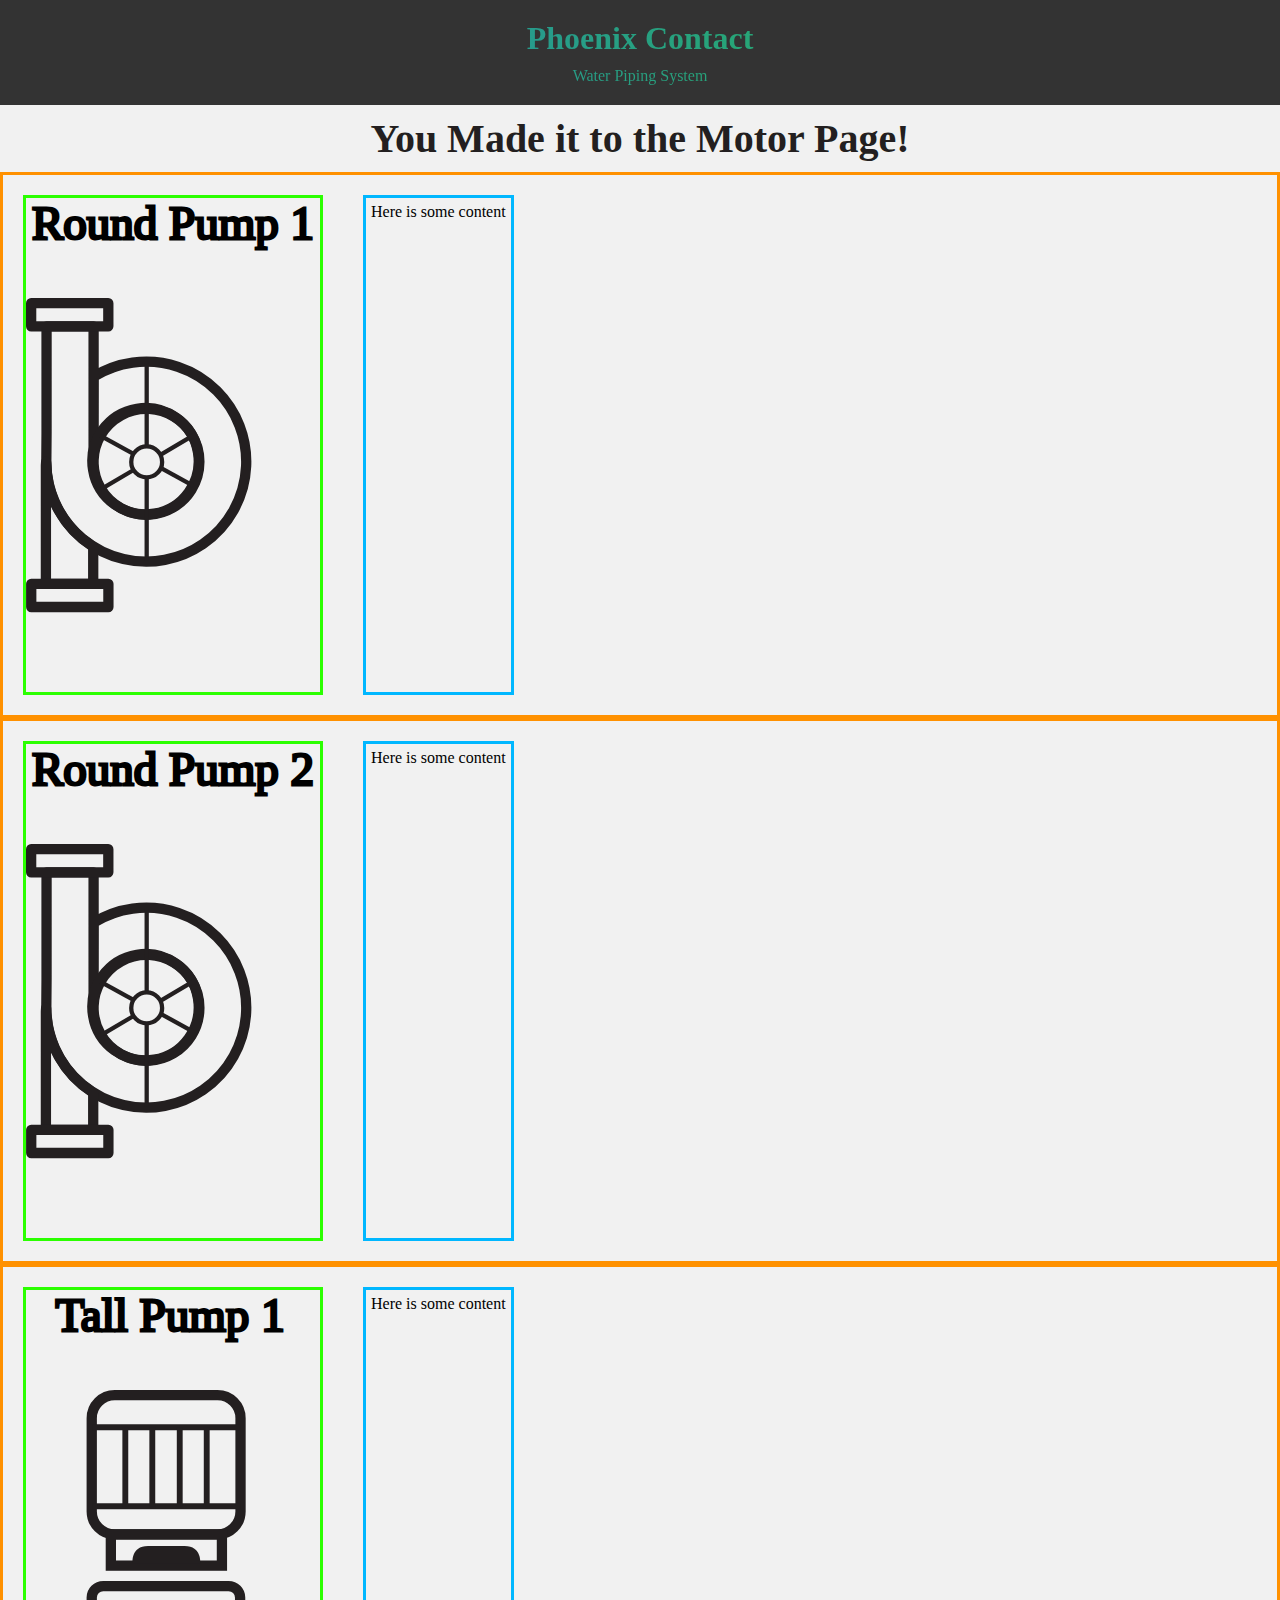
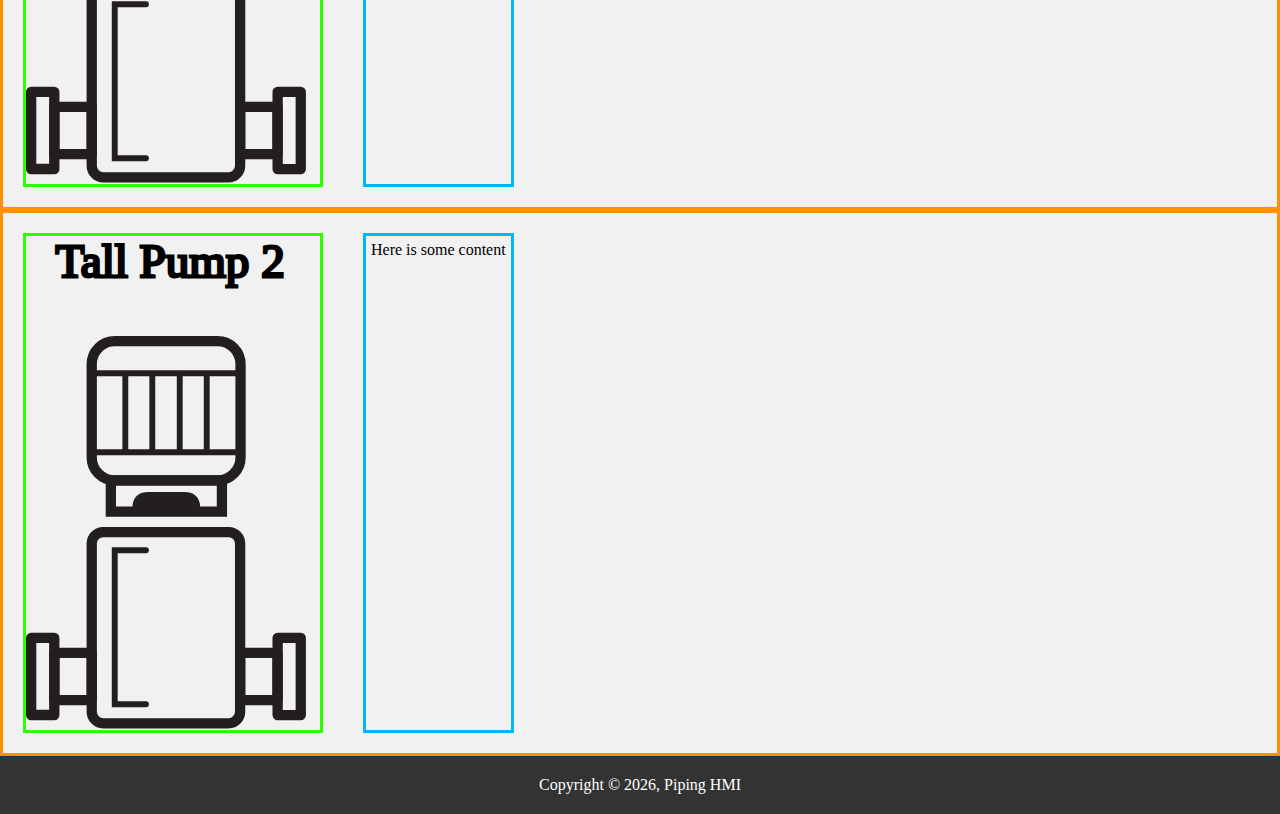
<file: Pipe HMI/html/motor.html>
<!DOCTYPE html>
<html lang="en">
<head>
    <meta charset="UTF-8">
    <meta http-equiv="X-UA-Compatible" content="IE=edge">
    <meta name="viewport" content="width=device-width, initial-scale=1.0">
    <title>Water PSI</title>
    <link rel="stylesheet" href="../css/motor.css">
</head>
<body>
    <header>
        <h1>Phoenix Contact</h1>
        <p>Water Piping System</p>
    </header>

    <main>
        <a href="index.html">
            <h1 class="title">You Made it to the Motor Page!</h1>
        </a>
        
        <div class="img">
            <svg viewBox="0 0 100 100">
                <g class="pump2">
                    <path class="cls-21" id="p_21" d="M60.84,72.05a18,18,0,1,1,0,1.2V26.55h-16v36.3l-.08,9.83a34,34,0,1,0,16.12-29Z" transform="translate(-37.85 -16.93)"/>
                    <path class="cls-21" id="p_22" d="M60.65,101.52A34,34,0,0,1,44.7,72.68l-.08,1.25v40.22H60.71v-11.8Z" transform="translate(-37.85 -16.93)"/>
                    <circle class="cls-21" id="c_21" cx="78.97" cy="72.67" r="18.15" transform="matrix(0.58, -0.81, 0.81, 0.58, -64.01, 77.32)"/>
                    <rect class="cls-21" x="1.75" y="1.75" width="26.25" height="7.87"/>
                    <rect class="cls-21" x="39.64" y="114.15" width="26.25" height="7.88" transform="translate(67.67 219.25) rotate(-180)"/>
                    <line class="cls-22" x1="41.05" y1="50.8" x2="41.05" y2="22.11"/>
                    <line class="cls-22" x1="36.55" y1="53.05" x2="25.41" y2="46.86"/>
                    <line class="cls-22" x1="36.89" y1="58.34" x2="25.41" y2="65.09"/>
                    <circle class="cls-23" cx="41.05" cy="55.75" r="5.25"/>
                    <line class="cls-22" x1="41.05" y1="89.27" x2="41.05" y2="60.59"/>
                    <line class="cls-22" x1="56.8" y1="63.85" x2="45.66" y2="57.66"/>
                    <line class="cls-22" x1="57.48" y1="46.41" x2="46" y2="53.16"/>
                </g>
                <text stroke="black" x="2" y="-20">Round Pump 1</text>
            </svg>
            <div class="content">
                <p>Here is some content</p>
            </div>
        </div>

        <div class="img">
            <svg viewBox="0 0 100 100">            
                <g class="pump2_2">
                    <path class="cls-21_2" id="p_221" d="M60.84,72.05a18,18,0,1,1,0,1.2V26.55h-16v36.3l-.08,9.83a34,34,0,1,0,16.12-29Z" transform="translate(-37.85 -16.93)"/>
                    <path class="cls-21_2" id="p_222" d="M60.65,101.52A34,34,0,0,1,44.7,72.68l-.08,1.25v40.22H60.71v-11.8Z" transform="translate(-37.85 -16.93)"/>
                    <circle class="cls-21_2" id="c_221" cx="78.97" cy="72.67" r="18.15" transform="matrix(0.58, -0.81, 0.81, 0.58, -64.01, 77.32)"/>
                    <rect class="cls-21_2" id="r_221" x="1.75" y="1.75" width="26.25" height="7.87"/>
                    <rect class="cls-21_2" x="39.64" y="114.15" width="26.25" height="7.88" transform="translate(67.67 219.25) rotate(-180)"/>
                    <line class="cls-22_2" x1="41.05" y1="50.8" x2="41.05" y2="22.11"/>
                    <line class="cls-22_2" x1="36.55" y1="53.05" x2="25.41" y2="46.86"/>
                    <line class="cls-22_2" x1="36.89" y1="58.34" x2="25.41" y2="65.09"/>
                    <circle class="cls-23_2" cx="41.05" cy="55.75" r="5.25"/>
                    <line class="cls-22_2" x1="41.05" y1="89.27" x2="41.05" y2="60.59"/>
                    <line class="cls-22_2" x1="56.8" y1="63.85" x2="45.66" y2="57.66"/>
                    <line class="cls-22_2" x1="57.48" y1="46.41" x2="46" y2="53.16"/>
                </g> 
                <text stroke="black" x="2" y="-20">Round Pump 2</text>
            </svg>
            <div class="content">
                <p>Here is some content</p>
            </div>
        </div>

        <div class="img">
            <svg viewBox="0 0 100 100">
                <g class="pump5">
                    <rect class="cls-34" id="r_51" x="9.66" y="107.77" width="12.7" height="16.05"/>
                    <rect class="cls-34" id="r_52" x="72.85" y="107.77" width="12.7" height="16.05"/>
                    <rect class="cls-34" id="r_53" x="99.59" y="115.45" width="26.25" height="7.87" transform="translate(-29.86 228.51) rotate(-90)"/>
                    <rect class="cls-34" id="r_54" x="15.76" y="115.45" width="26.25" height="7.87" transform="translate(-113.7 144.67) rotate(-90)"/>
                    <rect class="cls-36" id="r_55" x="22.36" y="1.75" width="50.61" height="47.37" rx="7.83"/>
                    <rect class="cls-34" id="r_56" x="22.36" y="66.68" width="50.47" height="65.07" rx="3.93"/>
                    <rect class="cls-38" id="r_57" x="28.86" y="49.12" width="37.78" height="10.62"/>
                    <polyline class="cls-35" points="40.81 72.87 30.18 72.87 30.18 125.26 40.81 125.26"/>
                    <line class="cls-37" x1="22.51" y1="12.67" x2="72.98" y2="12.67"/>
                    <line class="cls-37" x1="22.51" y1="39.53" x2="72.98" y2="39.53"/>
                    <line class="cls-37" x1="33.78" y1="12.67" x2="33.78" y2="39.53"/>
                    <line class="cls-37" x1="61.47" y1="12.67" x2="61.47" y2="39.53"/>
                    <line class="cls-37" x1="42.96" y1="12.67" x2="42.96" y2="39.53"/>
                    <line class="cls-37" x1="52.29" y1="12.67" x2="52.29" y2="39.53"/>
                    <path class="cls-39" d="M77.11,56.69c6,0,5.31,5.9,5.31,5.9h-23s-.74-5.9,5.31-5.9Z" transform="translate(-23.19 -3.6)"/>
                </g>
                <text stroke="black" x="10" y="-20">Tall Pump 1</text>
            </svg>
            <div class="content">
                <p>Here is some content</p>
            </div>
        </div>

        <div class="img">
            <svg viewBox="0 0 100 100">
                <g class="pump5_2">
                    <rect class="cls-34_2" id="r_521" x="9.66"  y="107.77" width="12.7" height="16.05"/>
                    <rect class="cls-34_2" id="r_522" x="72.85" y="107.77" width="12.7" height="16.05"/>
                    <rect class="cls-34_2" id="r_523" x="99.59" y="115.45" width="26.25" height="7.87" transform="translate(-29.86 228.51) rotate(-90)"/>
                    <rect class="cls-34_2" id="r_524" x="15.76" y="115.45" width="26.25" height="7.87" transform="translate(-113.7 144.67) rotate(-90)"/>
                    <rect class="cls-36_2" id="r_525" x="22.36" y="1.75" width="50.61" height="47.37" rx="7.83"/>
                    <rect class="cls-34_2" id="r_526" x="22.36" y="66.68" width="50.47" height="65.07" rx="3.93"/>
                    <rect class="cls-38_2" id="r_527" x="28.86" y="49.12" width="37.78" height="10.62"/>
                    <polyline class="cls-35_2" points="40.81 72.87 30.18 72.87 30.18 125.26 40.81 125.26"/>
                    <line class="cls-37_2" x1="22.51" y1="12.67" x2="72.98" y2="12.67"/>
                    <line class="cls-37_2" x1="22.51" y1="39.53" x2="72.98" y2="39.53"/>
                    <line class="cls-37_2" x1="33.78" y1="12.67" x2="33.78" y2="39.53"/>
                    <line class="cls-37_2" x1="61.47" y1="12.67" x2="61.47" y2="39.53"/>
                    <line class="cls-37_2" x1="42.96" y1="12.67" x2="42.96" y2="39.53"/>
                    <line class="cls-37_2" x1="52.29" y1="12.67" x2="52.29" y2="39.53"/>
                    <path class="cls-39_2" d="M77.11,56.69c6,0,5.31,5.9,5.31,5.9h-23s-.74-5.9,5.31-5.9Z" transform="translate(-23.19 -3.6)"/>
                </g>
                <text stroke="black" x="10" y="-20">Tall Pump 2</text>
            </svg>
            <div class="content">
                <p>Here is some content</p>
            </div>
        </div>
    </main>

    <footer>
        <p>Copyright &copy; <script>document.write(new Date().getFullYear());</script>, Piping HMI</p>
    </footer>
</body>
</html>
</file>
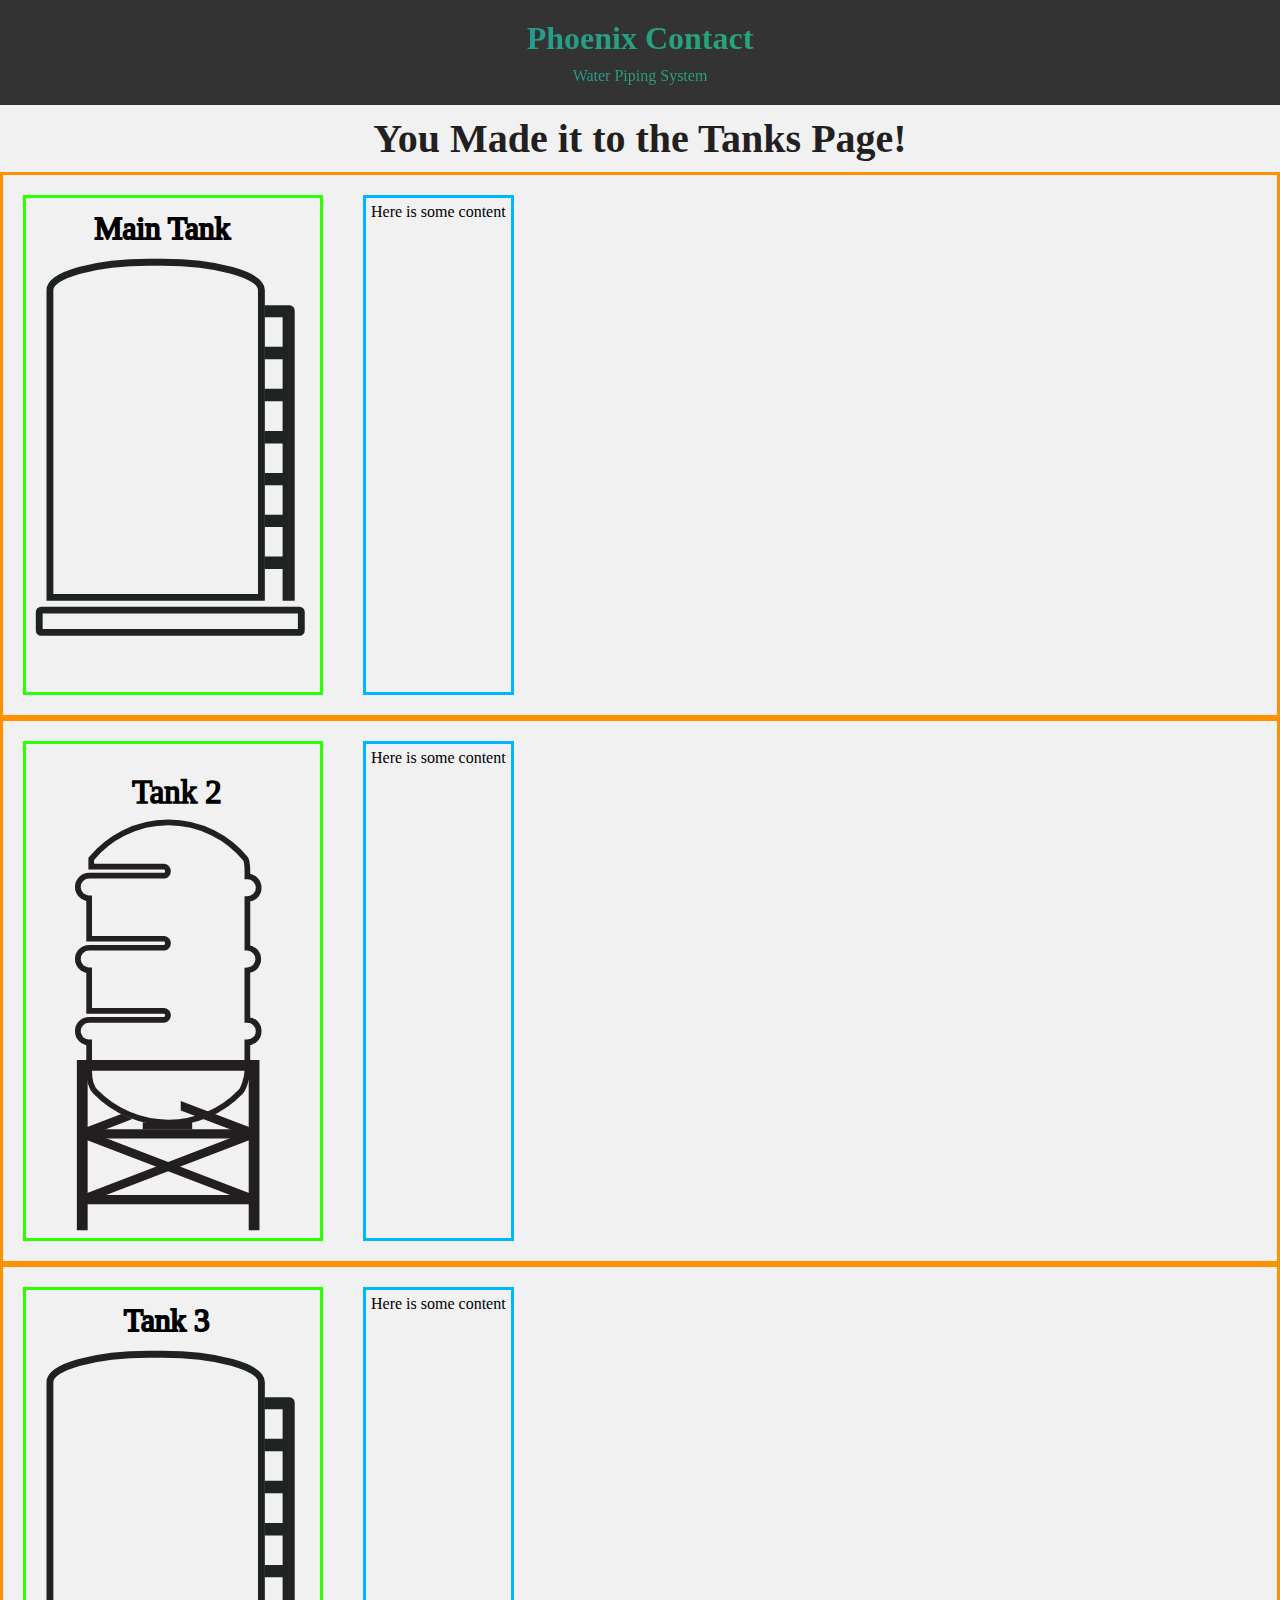
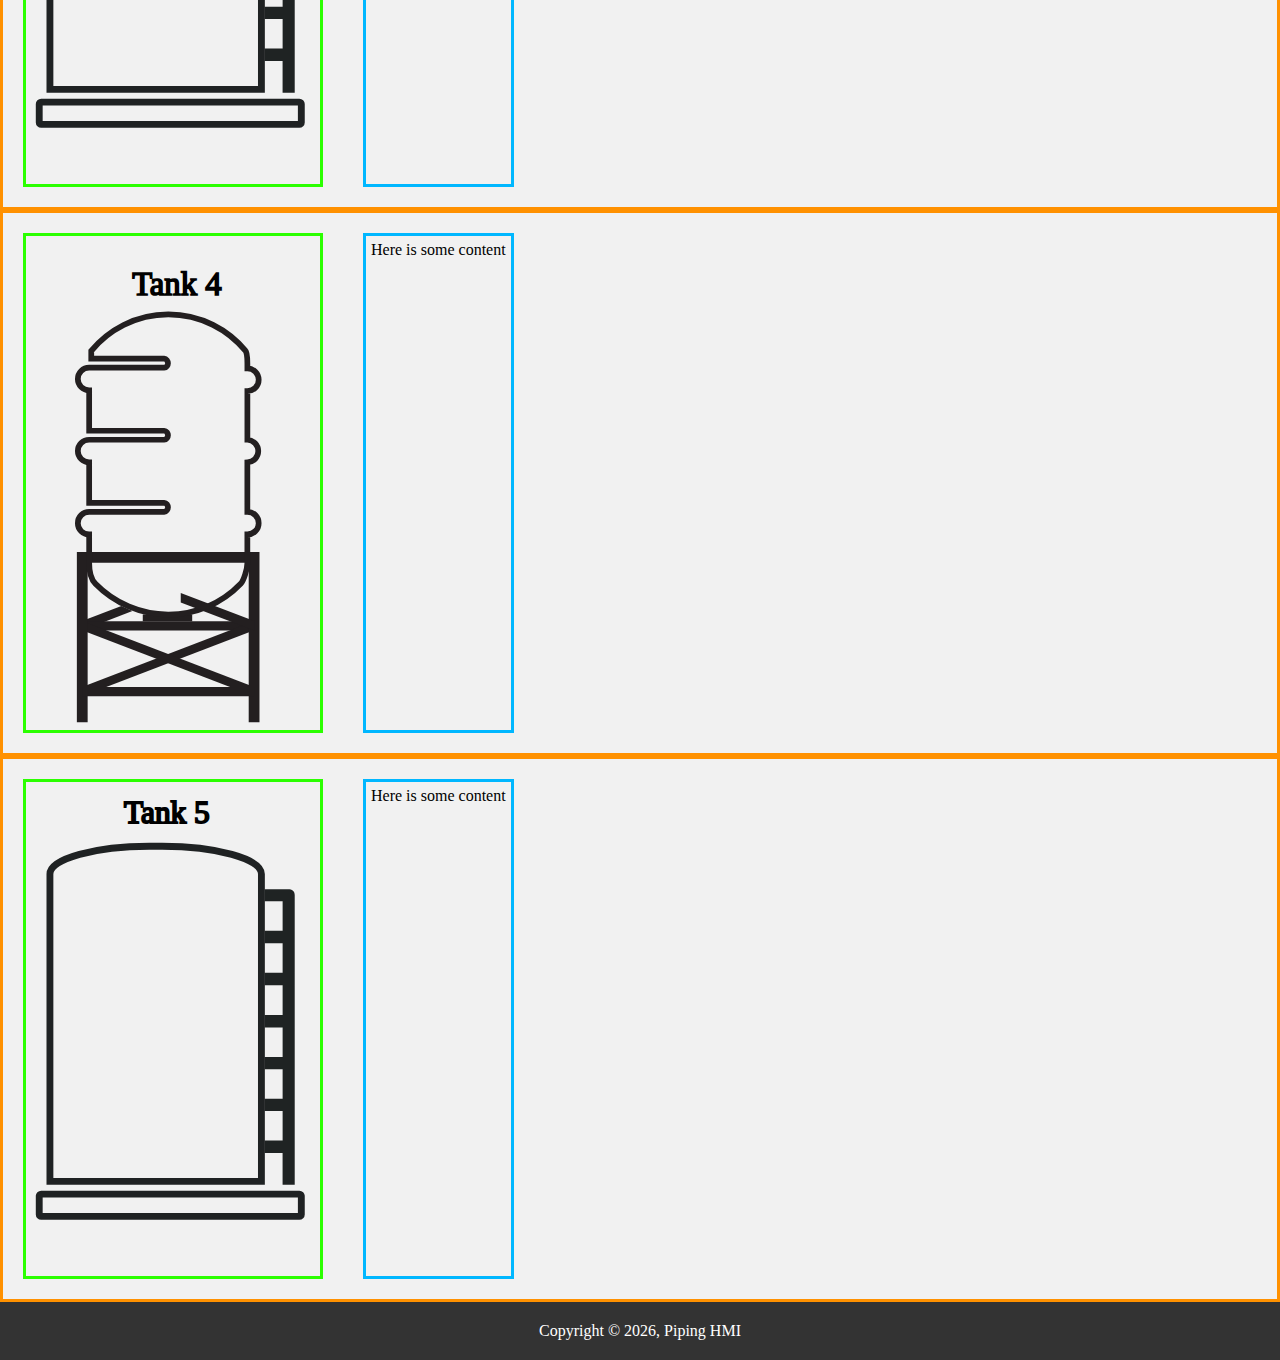
<file: Pipe HMI/html/tanks.html>
<!DOCTYPE html>
<html lang="en">
<head>
    <meta charset="UTF-8">
    <meta http-equiv="X-UA-Compatible" content="IE=edge">
    <meta name="viewport" content="width=device-width, initial-scale=1.0">
    <title>Water PSI</title>
    <link rel="stylesheet" href="../css/tanks.css">
</head>
<body>
    <header>
        <h1>Phoenix Contact</h1>
        <p>Water Piping System</p>
    </header>

    <main>
        <a href="index.html">
            <h1 class="title">You Made it to the Tanks Page!</h1>
        </a>

        <div class="img">
            <svg viewBox="0 0 150 250">
                <text stroke="black" x="35" y="20">Main Tank</text>
                <g class="pump6">
                    <rect class="cls-40" id="r_61" x="119.23" y="147.24" width="11.35" height="133.72" rx="1" transform="translate(-145.49 309.84) rotate(-90)"/>
                    <path class="tank" id="p_61" d="M171.4,201.92H63.5V45.09c0-7.87,23.4-14.17,50.63-14.17h6.65c27.22,0,50.62,6.3,50.62,14.17Z" transform="translate(-56.29 -29.17)"/>
                    <path class="cls-41" id="p_62" d="M173,181.08h9.22V166H173v-6.19h9.22V144.74H173v-6.3h9.22V123.37H173V117h9.22V101.88H173V95.47h9.22V80.39H173v-6.3h9.22V59H173V52.83H184.9c2.25,0,3.49,1,
                        3.49,2.93V203.62H182.2V187.38H173Z" transform="translate(-56.29 -29.17)"/>
                </g>
            </svg>
            <div class="content">
                <p>Here is some content</p>
            </div>
        </div>

        <div class="img">
            <svg viewBox="0 0 180 250">
                <text class="pump7_text" stroke="black" x="65" y="10">Tank 2</text>
                <g class="pump7">
                    <polygon class="cls-42" points="4.32 195.3 4.32 189.56 28.4 180.3 35.15 183.3 4.32 195.3"/>
                    <line class="cls-43" x1="4.44" y1="192.43" x2="109.65" y2="192.43"/>
                    <polygon class="cls-42" points="4.32 235.57 4.32 229.84 109.73 189.45 109.73 195.19 4.32 235.57"/>
                    <polygon class="cls-42" points="4.32 189.45 4.32 195.19 109.73 235.57 109.73 229.84 4.32 189.45"/>
                    <polyline class="cls-44" points="4.44 251.5 4.44 150.58 109.65 150.58 109.65 251.5"/>
                    <rect class="cls-42" x="41.49" y="185.46" width="30.26" height="4.24"/>
                    <line class="cls-43" x1="4.44" y1="232.71" x2="109.65" y2="232.71"/>
                    <path class="cls-45" id="p_71" d="M167.9,171.31a61,61,0,0,1-44.44,18.86A62.63,62.63,0,0,1,79,171.31c-2.8-2.81-3.85-7.76-3.85-12.88v-17.3a6.93,6.93,0,1,1,0-13.86h46c1.24,0,2.26-1.51,
                        2.26-2.76s-1-2.77-2.26-2.77h-46V97a6.93,6.93,0,1,1,0-13.86h46c1.24,0,2.26-1.49,2.26-2.74s-1-2.78-2.26-2.78h-46V52.89a6.93,6.93,0,1,1,0-13.86h46c1.24,0,2.26-1.47,
                        2.26-2.72s-1-2.8-2.26-2.8H76.43v-4.8a61.1,61.1,0,0,1,94.37-.11s1.22.82,1.22,8v2.83a6.93,6.93,0,0,1,0,13.86V83.15A6.93,6.93,0,0,1,172,97v30.26a6.93,6.93,0,1,1,0,
                        13.86v17.44C172,162.42,169.71,169.4,167.9,171.31Z" transform="translate(-66.48 -4.62)"/>
                    <polygon class="cls-42" points="64.73 172.35 64.73 178.09 109.73 195.3 109.73 189.56 64.73 172.35"/>
                </g>
            </svg>

            <div class="content">
                <p>Here is some content</p>
            </div>
        </div>

        <div class="img">
            <svg viewBox="0 0 150 250">
                <text stroke="black" x="50" y="20">Tank 3</text>
                <g class="pump6_2">
                    <rect class="cls-40" x="119.23" y="147.24" width="11.35" height="133.72" rx="1" transform="translate(-145.49 309.84) rotate(-90)"/>
                    <path class="tank" id="p_621" d="M171.4,201.92H63.5V45.09c0-7.87,23.4-14.17,50.63-14.17h6.65c27.22,0,50.62,6.3,50.62,14.17Z" transform="translate(-56.29 -29.17)"/>
                    <path class="cls-41" d="M173,181.08h9.22V166H173v-6.19h9.22V144.74H173v-6.3h9.22V123.37H173V117h9.22V101.88H173V95.47h9.22V80.39H173v-6.3h9.22V59H173V52.83H184.9c2.25,0,3.49,1,
                        3.49,2.93V203.62H182.2V187.38H173Z" transform="translate(-56.29 -29.17)"/>
                </g>
            </svg>

            <div class="content">
                <p>Here is some content</p>
            </div>
        </div>

        <div class="img">
            <svg viewBox="0 0 180 250">
                <text class="pump7_text" stroke="black" x="65" y="10">Tank 4</text>
                <g class="pump7_2">
                    <polygon class="cls-42" points="4.32 195.3 4.32 189.56 28.4 180.3 35.15 183.3 4.32 195.3"/>
                    <line class="cls-43" x1="4.44" y1="192.43" x2="109.65" y2="192.43"/>
                    <polygon class="cls-42" points="4.32 235.57 4.32 229.84 109.73 189.45 109.73 195.19 4.32 235.57"/>
                    <polygon class="cls-42" points="4.32 189.45 4.32 195.19 109.73 235.57 109.73 229.84 4.32 189.45"/>
                    <polyline class="cls-44" points="4.44 251.5 4.44 150.58 109.65 150.58 109.65 251.5"/>
                    <rect class="cls-42" x="41.49" y="185.46" width="30.26" height="4.24"/>
                    <line class="cls-43" x1="4.44" y1="232.71" x2="109.65" y2="232.71"/>
                    <path class="cls-45" id="p_721" d="M167.9,171.31a61,61,0,0,1-44.44,18.86A62.63,62.63,0,0,1,79,171.31c-2.8-2.81-3.85-7.76-3.85-12.88v-17.3a6.93,6.93,0,1,1,0-13.86h46c1.24,0,2.26-1.51,
                        2.26-2.76s-1-2.77-2.26-2.77h-46V97a6.93,6.93,0,1,1,0-13.86h46c1.24,0,2.26-1.49,2.26-2.74s-1-2.78-2.26-2.78h-46V52.89a6.93,6.93,0,1,1,0-13.86h46c1.24,0,2.26-1.47,
                        2.26-2.72s-1-2.8-2.26-2.8H76.43v-4.8a61.1,61.1,0,0,1,94.37-.11s1.22.82,1.22,8v2.83a6.93,6.93,0,0,1,0,13.86V83.15A6.93,6.93,0,0,1,172,97v30.26a6.93,6.93,0,1,1,0,
                        13.86v17.44C172,162.42,169.71,169.4,167.9,171.31Z" transform="translate(-66.48 -4.62)"/>
                    <polygon class="cls-42" points="64.73 172.35 64.73 178.09 109.73 195.3 109.73 189.56 64.73 172.35"/>
                </g>
            </svg>

            <div class="content">
                <p>Here is some content</p>
            </div>
        </div>
        
        <div class="img">
            <svg viewBox="0 0 150 250">
                <text stroke="black" x="50" y="20">Tank 5</text>
                <g class="pump6_3">
                    <rect class="cls-40" x="119.23" y="147.24" width="11.35" height="133.72" rx="1" transform="translate(-145.49 309.84) rotate(-90)"/>
                    <path class="tank" id="p_631" d="M171.4,201.92H63.5V45.09c0-7.87,23.4-14.17,50.63-14.17h6.65c27.22,0,50.62,6.3,50.62,14.17Z" transform="translate(-56.29 -29.17)"/>
                    <path class="cls-41" d="M173,181.08h9.22V166H173v-6.19h9.22V144.74H173v-6.3h9.22V123.37H173V117h9.22V101.88H173V95.47h9.22V80.39H173v-6.3h9.22V59H173V52.83H184.9c2.25,0,3.49,1,
                        3.49,2.93V203.62H182.2V187.38H173Z" transform="translate(-56.29 -29.17)"/>
                </g>
            </svg>

            <div class="content">
                <p>Here is some content</p>
            </div>
        </div>

    </main>

    <footer>
        <p>Copyright &copy; <script>document.write(new Date().getFullYear());</script>, Piping HMI</p>
    </footer>


</body>
</html>
</file>
<file: Pipe HMI/css/motor.css>
*{
    margin: 0;
    padding: 0;
    box-sizing: border-box;
    text-decoration: none;
}

body {
    background-color: #f1f1f1;
    padding-bottom:  58px; /*footer height*/
    position: relative;
    min-height: 100vh;
}

header {
    text-align: center;
    width: 100vw;
    background-color: #333;
    padding: 20px;
}

header h1{
    margin-bottom: 10px;
    background: linear-gradient(to right, #2785bb, #27bb47);
    -webkit-text-fill-color: transparent;
    -webkit-background-clip: text;
}

header p {
    background: linear-gradient(to right, #2785bb, #27bb47);
    -webkit-text-fill-color: transparent;
    -webkit-background-clip: text;
}

main {
    width: 100vw;
    /* This works well for every browser except maybe IE
    min-height: calc(100vh -211px -58px); viewport height minus header height minus footer height
    */
}

footer {
    text-align: center;
    background-color: #333;
    color: #fff;
    padding: 20px;
    position: absolute;
    bottom: 0;
    width: 100vw;
}

.title{
    font-style: normal;
    color: #231f20;
    text-align: center;
    font-size: 40px;
    padding: 10px;
}

svg{
    width: 300px;
    height: 500px;
    display: flex;
    margin:20px;
    border: 3px solid rgb(43, 255, 0);
}

.img{
    display: flex;
    width: auto;
    border: 3px solid rgb(255, 145, 0);
}

.content{
    margin: 20px;
    padding: 5px;
    border: 3px solid rgb(0, 183, 255);
}

/*Pump2*/
.cls-21{fill:none;stroke:#231f20;stroke-linejoin:round;stroke-width:3.5px;}
.cls-22{fill:none;stroke:#231f20;stroke-linejoin:round;stroke-width:1.46px;}
.cls-23{fill:none;stroke:#231f20;stroke-linejoin:round;stroke-width:1.46px;}

/*Pump2_2*/
.cls-21_2{fill:none;stroke:#231f20;stroke-linejoin:round;stroke-width:3.5px;}
.cls-22_2{fill:none;stroke:#231f20;stroke-linejoin:round;stroke-width:1.46px;}
.cls-23_2{fill:none;stroke:#231f20;stroke-linejoin:round;stroke-width:1.46px;}

/*Pump5*/
.cls-34{fill:none;stroke:#231f20;stroke-linejoin:round;stroke-width:3.5px;}
.cls-35{fill:none;stroke:#231f20;stroke-linecap:round;stroke-miterlimit:10;stroke-width:2px;}
.cls-36{fill:none;stroke:#231f20;stroke-linecap:round;stroke-miterlimit:10;stroke-width:3.5px;}
.cls-37{fill:none;stroke:#231f20;stroke-miterlimit:10;stroke-width:2px;}
.cls-38{fill:none;stroke:#231f20;stroke-miterlimit:10;stroke-width:3.5px;}
.cls-39{fill:#231f20;}

/*Pump5_2*/
.cls-34_2{fill:none;stroke:#231f20;stroke-linejoin:round;stroke-width:3.5px;}
.cls-35_2{fill:none;stroke:#231f20;stroke-linecap:round;stroke-miterlimit:10;stroke-width:2px;}
.cls-36_2{fill:none;stroke:#231f20;stroke-linecap:round;stroke-miterlimit:10;stroke-width:3.5px;}
.cls-37_2{fill:none;stroke:#231f20;stroke-miterlimit:10;stroke-width:2px;}
.cls-38_2{fill:none;stroke:#231f20;stroke-miterlimit:10;stroke-width:3.5px;}
.cls-39_2{fill:#231f20;}
</file>
<file: Pipe HMI/css/tanks.css>
*{
    margin: 0;
    padding: 0;
    box-sizing: border-box;
    text-decoration: none;
}

body {
    background-color: #f1f1f1;
    padding-bottom:  58px; /*footer height*/
    position: relative;
    min-height: 100vh;
}

header {
    text-align: center;
    width: 100vw;
    background-color: #333;
    padding: 20px;
}

header h1{
    margin-bottom: 10px;
    background: linear-gradient(to right, #2785bb, #27bb47);
    -webkit-text-fill-color: transparent;
    -webkit-background-clip: text;
}

header p {
    background: linear-gradient(to right, #2785bb, #27bb47);
    -webkit-text-fill-color: transparent;
    -webkit-background-clip: text;
}

main {
    width: 100vw;
    /* This works well for every browser except maybe IE
    min-height: calc(100vh -211px -58px); viewport height minus header height minus footer height
    */
}

footer {
    text-align: center;
    background-color: #333;
    color: #fff;
    padding: 20px;
    position: absolute;
    bottom: 0;
    width: 100vw;
}

svg{
    width: 300px;
    height: 500px;
    display: flex;
    margin:20px;
    border: 3px solid rgb(43, 255, 0);
}

/*Pump6*/
.tank{fill:none;stroke:#1f2223;stroke-miterlimit:10;stroke-width:3.5px;}
.cls-40{fill:none;stroke:#1f2223;stroke-miterlimit:10;stroke-width:3.5px;}
.cls-41{fill:#1f2323;}

/*Pump7*/
.cls-42{fill:#231f20;}
.cls-43{fill:none;stroke:#231f20;stroke-miterlimit:10;stroke-width:5.66px;}
.cls-44{fill:none;stroke:#231f20;stroke-miterlimit:10;stroke-width:6.6px;}
.cls-45{fill:none;stroke:#231f20;stroke-miterlimit:10;stroke-width:3.5px;}

.title{
    font-style: normal;
    color: #231f20;
    text-align: center;
    font-size: 40px;
    padding: 10px;
}

.img{
    display: flex;
    width: auto;
    border: 3px solid rgb(255, 145, 0);
}

.content{
    margin: 20px;
    padding: 5px;
    border: 3px solid rgb(0, 183, 255);
}

.pump6{
    transform: translate(5px, 30px);
}

.pump6_2{
    transform: translate(5px, 30px);
}
.pump6_3{
    transform: translate(5px, 30px);
}

.pump7{
    transform: translate(30px, 20px);
}

.pump7_2{
    transform: translate(30px, 20px);
}

.pump7_text{
    font: normal 20px normal;
    fill: black;
}
</file>
